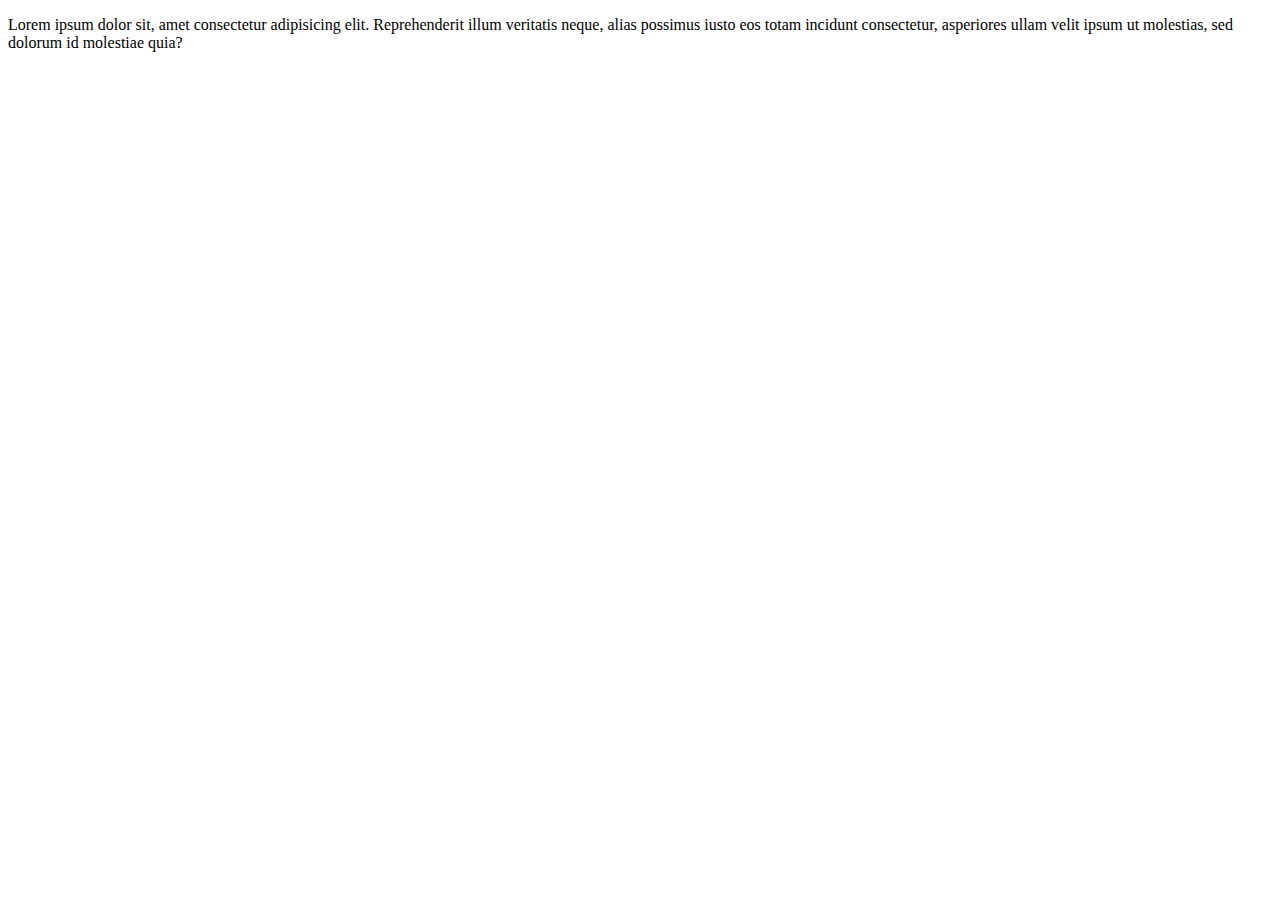
<file: register.html>
<!DOCTYPE html>
<html lang="en">
<head>
    <meta charset="UTF-8">
    <meta name="viewport" content="width=device-width, initial-scale=1.0">
    <title>Document</title>
</head>
<body>
    <p>Lorem ipsum dolor sit, amet consectetur adipisicing elit. Reprehenderit illum veritatis neque, alias possimus iusto eos totam incidunt consectetur, asperiores ullam velit ipsum ut molestias, sed dolorum id molestiae quia?</p>
</body>
</html>
</file>
